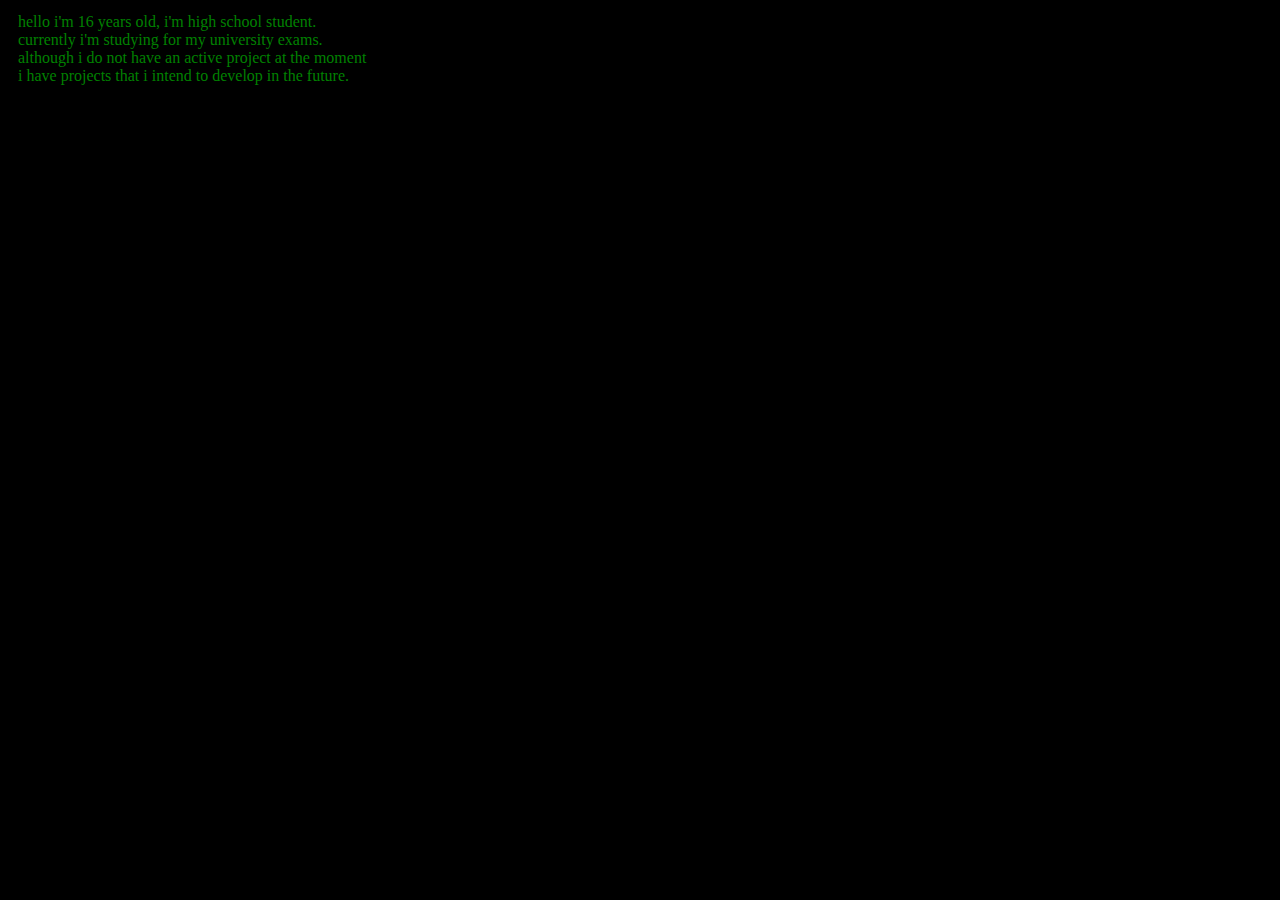
<file: about.html>
<!DOCTYPE html>
<html lang="en">
<head>
    <meta charset="UTF-8">
    <meta http-equiv="X-UA-Compatible" content="IE=edge">
    <meta name="viewport" content="width=device-width, initial-scale=1.0">
    <title>desial - about</title>
</head>
<body>
    <div>hello i'm 16 years old, i'm high school student.<br/> currently i'm studying for my university exams. <br/>although i do not have an active project at the moment <br/> i have projects that i intend to develop in the future. </div>



<style>
body{
    background-color: black;

}
*{
    font-family: consolas;

}
div{
    color:green;
    margin-top: 1%;
    margin-left:10px;
}

</style>
</body>
</html>
</file>
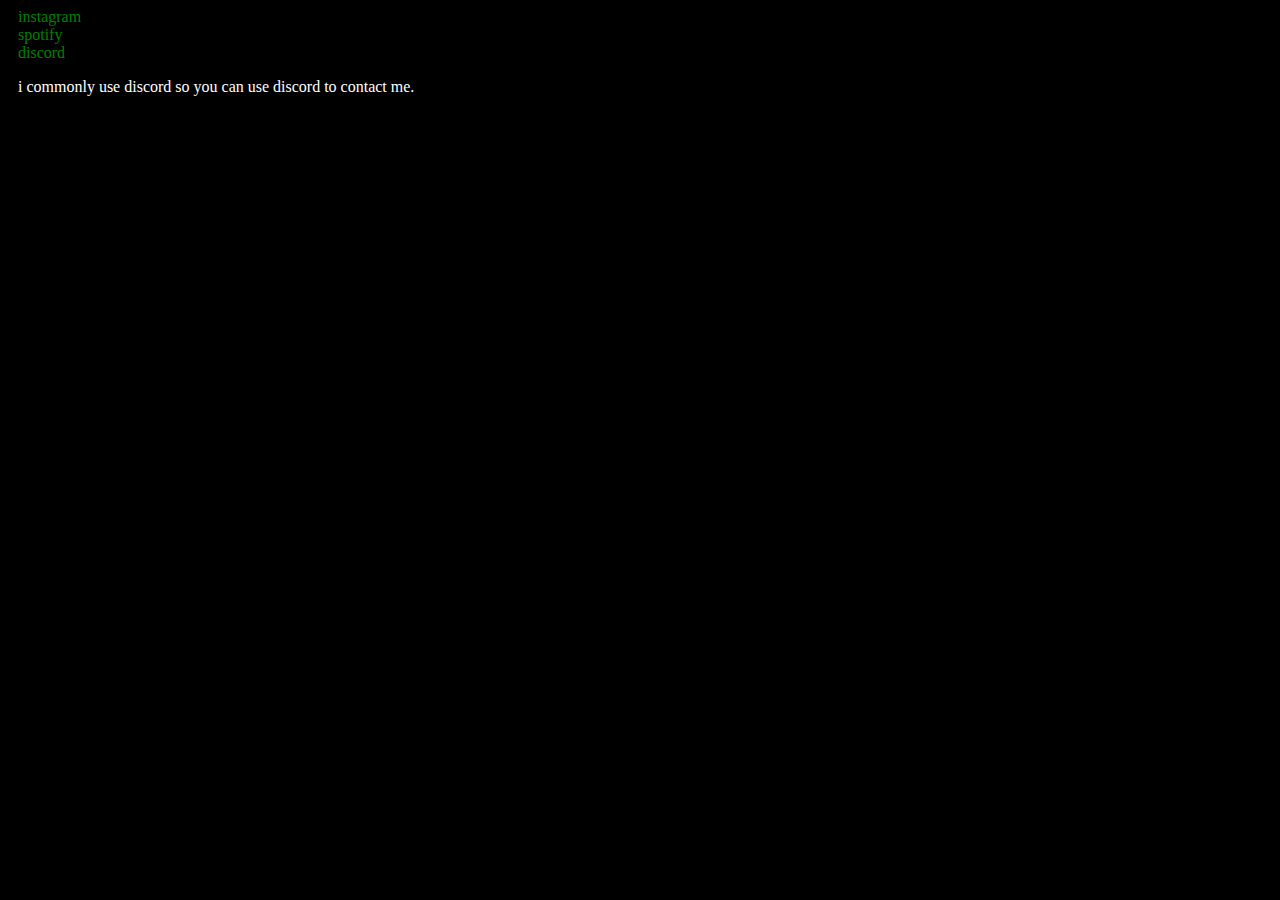
<file: links.html>
<!DOCTYPE html>
<html lang="en">
<head>
    <meta charset="UTF-8">
    <meta http-equiv="X-UA-Compatible" content="IE=edge">
    <meta name="viewport" content="width=device-width, initial-scale=1.0">
    <title>desial - about</title>
</head>
<body>
    <a class="links" href="https://www.instagram.com/deniizalkaan/" target="_blank">instagram</a> <br/>
    <a class="links" href="https://open.spotify.com/user/kabcevqnc7fvnuwzmpjq43kb3?si=21b18d63909d4b29" target="_blank">spotify</a> <br/>
    <a class="links" href="https://discordapp.com/users/342931940388634624/" target="_blank">discord</a> 
    <p>i commonly use discord so you can use discord to contact me.</p>


</body>
<style>
body{
    background-color: black;

}
*{
    font-family: consolas;

}
.links{
    color:green;
    margin-top: 1%;
    text-decoration: none;;
    margin-left: 10px;
}
p{
    color:white;
    margin-left: 10px;
}

</style>
</body>
</html>
</file>
